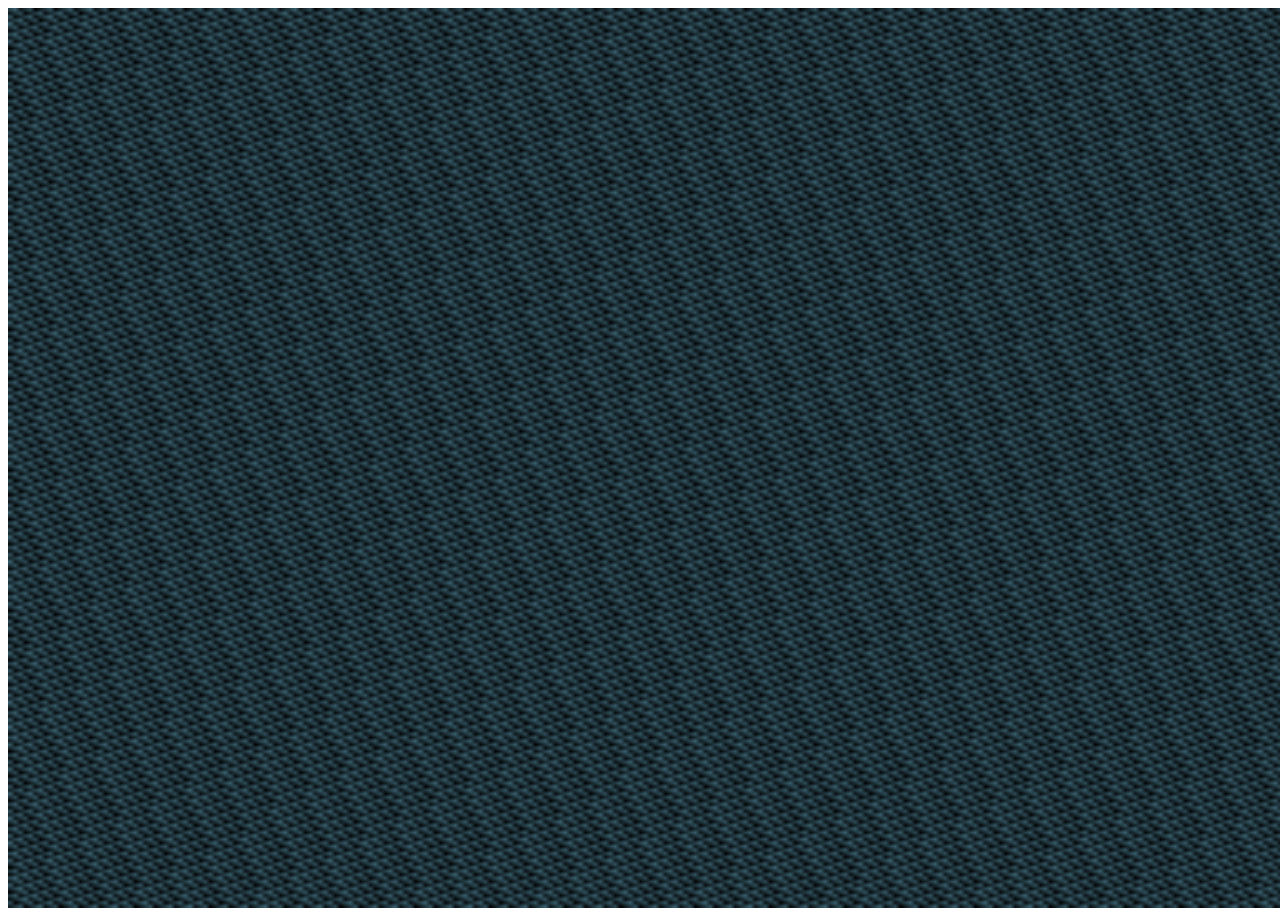
<file: index.html>
<!doctype html>
<html class="no-js" lang="">
    <head>
        <meta charset="utf-8">
        <meta http-equiv="X-UA-Compatible" content="IE=edge,chrome=1">
        <title>Interdimensional Cable</title>
        <meta name="description" content="">
        <meta name="viewport" content="width=device-width, initial-scale=1">

        <link rel="stylesheet" href="css/app.css">
    </head>
    <body>

        <div id="player"></div>
        <canvas id="static-video"></canvas>
        <audio id="static-audio" src="assets/static.mp3" loop="true"></audio>

        <script src="js/static-channel.js"></script>
        <script src="https://www.youtube.com/iframe_api"></script>
        <script src="js/app.js"></script>
    </body>
</html>
</file>
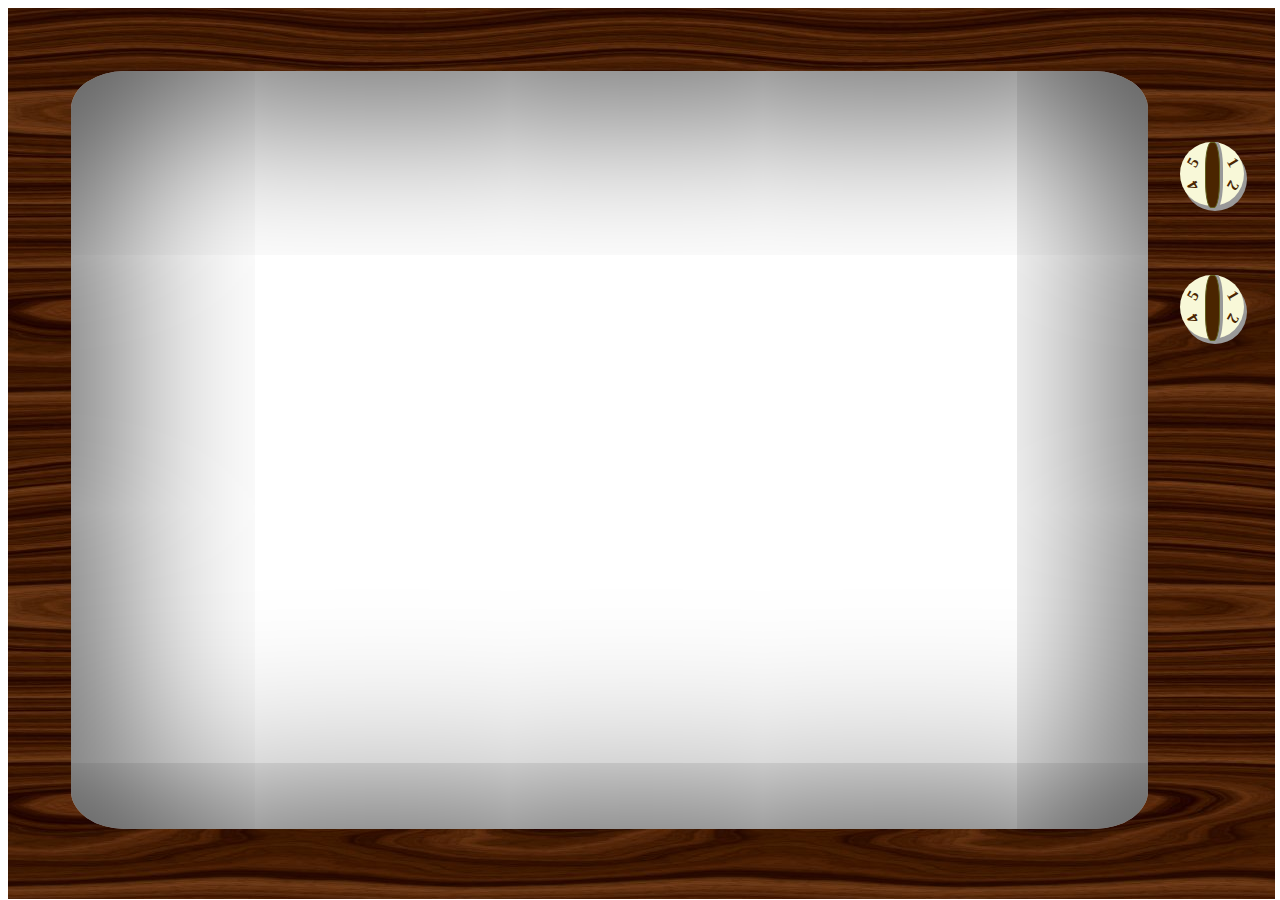
<file: tv.html>
<html>
<head>
	<title>TV</title>
	<style type='text/css' rel='stylesheet'>
		#tv {
			background: url(./assets/wood.jpg) repeat;
			height: 99%;
			width: 99%;
			position: absolute;
		}
		#screen {
			background: white;
			height: 85%;
			width: 85%;
			margin: 5% 0 0 5%;
			border-radius: 5%;
			-moz-box-shadow: inset 0 0 200px #000000;
		   	-webkit-box-shadow: inset 0 0 200px #000000;
		   	box-shadow: inset 0 0 200px #000000;
		}
		.btn {
			height: 5vw;
			width: 5vw;
			background: #F8F8D8;
			border-radius: 50%;
			right: 2.5%;
			-moz-box-shadow: 3px 5px 6px 4px #999999;
			-webkit-box-shadow: 3px 5px 6px 4px #999999;
			box-shadow: 3px 5px 0px 0px #999999;
		}
		.btn-inner{
			border: 1px solid #5F5F1B;
			height: 5vw;
			width: 1vw;
			border-radius: 40%;
			background: #4A2500;
			margin: 0vw 2vw;
			box-shadow: 3px 0px 0px 0px #999999;
		}
		#up-btn {
			position: absolute;
			top: 15%;
		}
		#down-btn {
			position: absolute;
			top: 30%;
		}
		.btn span{
			height: 2.5vw;
			position: absolute;
			width: auto;
			left: 2.3vw;
			top: 0;
			transform-origin: bottom center;
			font-weight: bold;
			color: #4A2500;
		}
		.numbah1 {
			transform: rotate(60deg);
		}
		.numbah2 {
			transform: rotate(120deg);
		}
		.numbah3 {
			transform: rotate(180deg);
		}
		.numbah4 {
			transform: rotate(240deg);
		}
		.numbah5 {
			transform: rotate(300deg);
		}
		.numbah6 {
			transform: rotate(0deg);
		}
	</style>
</head>
<body>
	<div id="tv">
	<div id="up-btn" class="btn">
		<span class="numbah1">1</span>
		<span class="numbah2">2</span>
		<span class="numbah3">3</span>
		<span class="numbah4">4</span>
		<span class="numbah5">5</span>
 		<span class="numbah6">6</span>
<div id="up-btn-inner" class="btn-inner"></div> 

	</div>

	<div id="down-btn" class="btn">
		<span class="numbah1">1</span>
		<span class="numbah2">2</span>
		<span class="numbah3">3</span>
		<span class="numbah4">4</span>
		<span class="numbah5">5</span>
 		<span class="numbah6">6</span>
		<div id="down-btn-inner" class="btn-inner"></div>
	</div>
		<div id="screen"></div>
	</div>
</body>
</html>
</file>
<file: css/app.css>
#player {
	position: fixed;
	z-index: -99;
	width: 100%;
	height: 100%;
}

#static-video {
	display: block;
	background-color: #d0f;
	background-size: cover;
}
</file>
